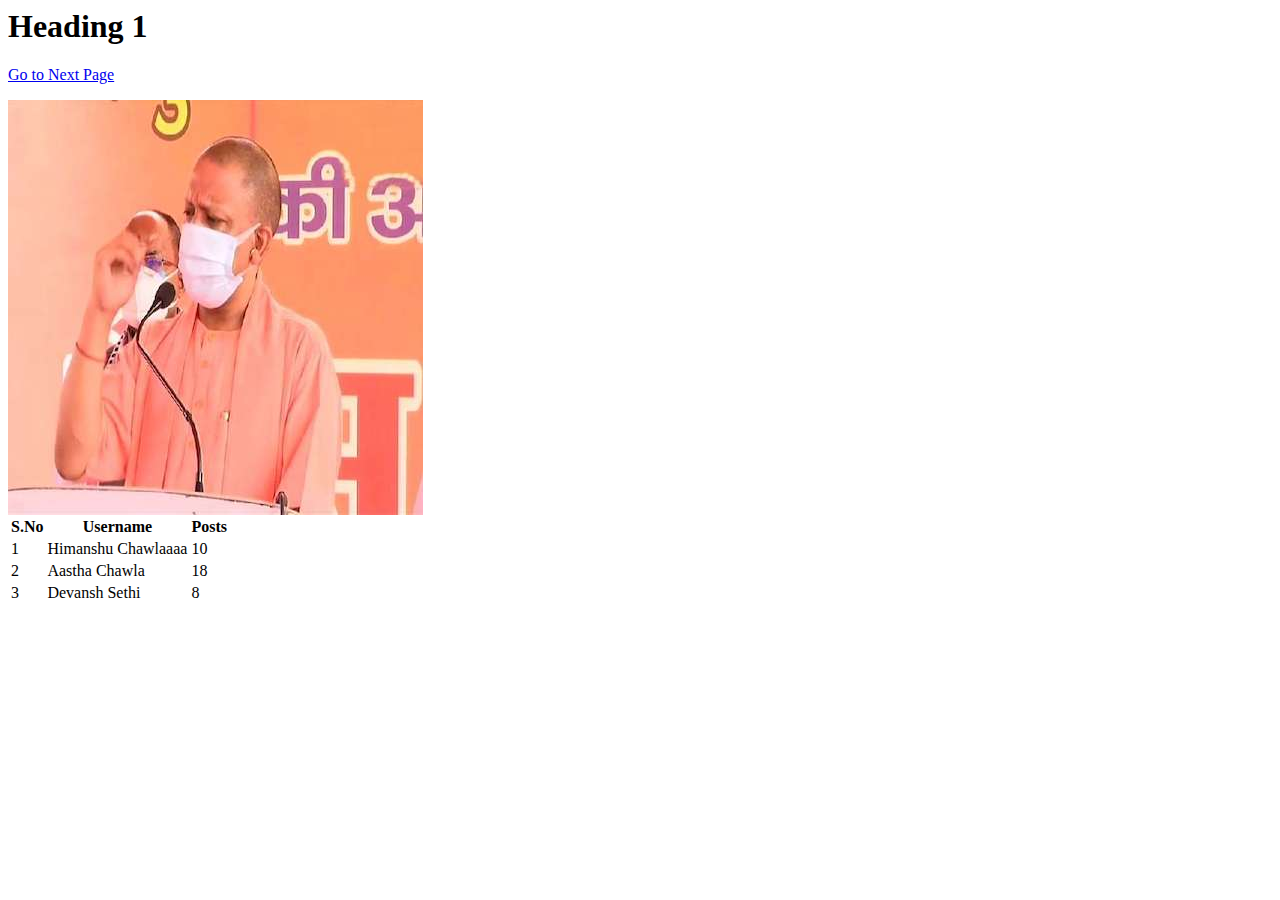
<file: index.html>
<html>
	<head>
		<title>Title To be displayed</title>
		<link rel="stylesheet" type="text/css" href="css/styles.css">
	</head>
	<body>
		<h1>Heading 1</h1>
		
		<p><a href="page2.html">Go to Next Page</a></p>
		
		<img src="images/cm_aditya.jpeg" class="doc_img">
		
		<table>
			<tr>
				<th>S.No</th>
				<th>Username</th>
				<th>Posts</th>
			</tr>
			<tr>
				<td>1</td>
				<td>Himanshu Chawlaaaa</td>
				<td>10</td>
			</tr>
			<tr>
				<td>2</td>
				<td>Aastha Chawla</td>
				<td>18</td>
			</tr>
			<tr>
				<td>3</td>
				<td>Devansh Sethi</td>
				<td>8</td>
			</tr>
		</table>
	</body>
</html>
</file>
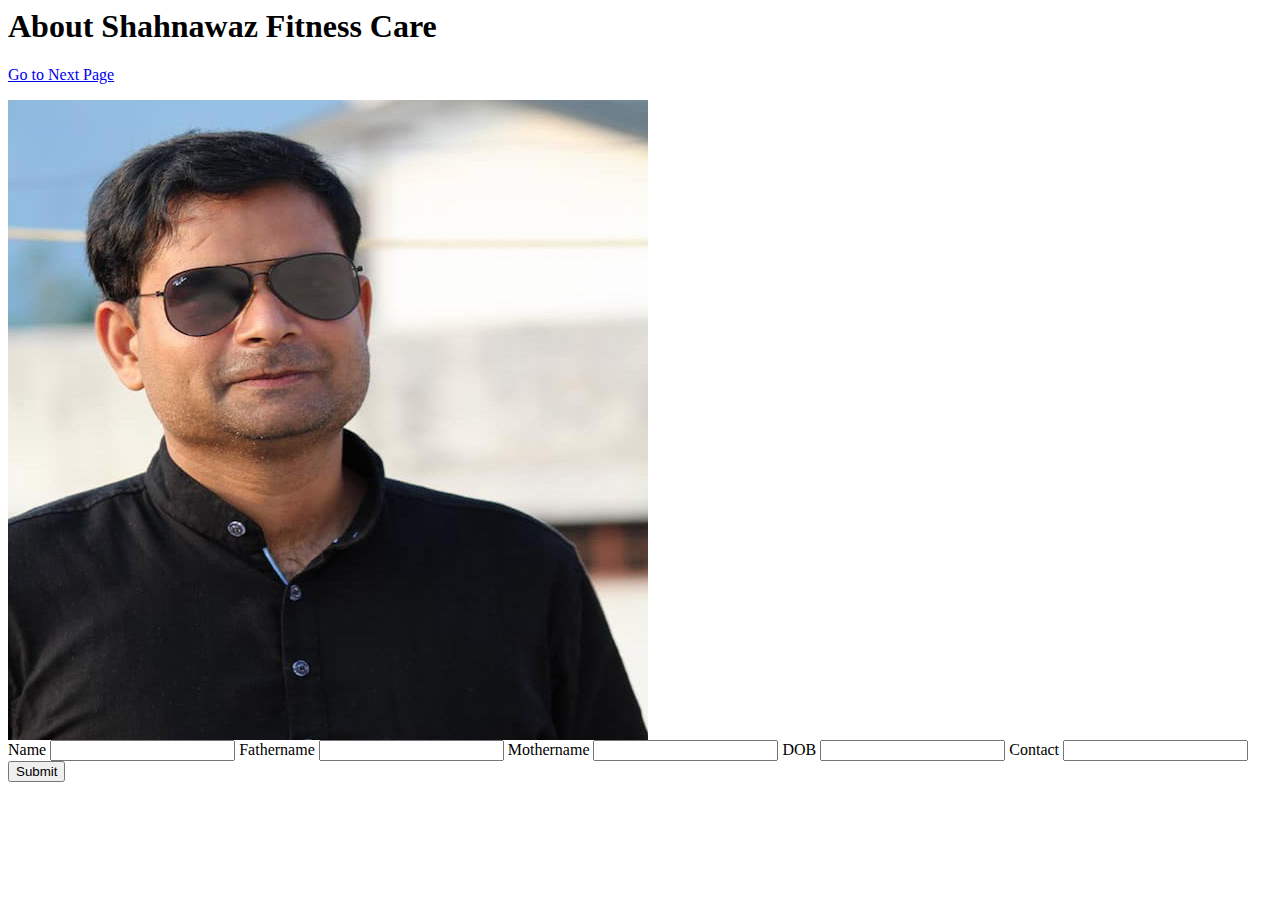
<file: page2.html>
<html>
	<head>
		<title>Title To be displayed</title>
		<link rel="stylesheet" type="text/css" href="css/styles.css">
	</head>
	<body>
		<h1>About Shahnawaz Fitness Care</h1>
		<p><a href="index.html">Go to Next Page</a></p>
		
		<img src="images/shahnawaz.jpg" class="doc_img">
		
		
				
		<form>
			<label>Name</label> 
			<input type="text">
			<label>Fathername</label>
			 <input type="text">
			<label>Mothername</label>
			 <input type="text">
			<label>DOB</label>
			 <input type="text">
			<label>Contact</label>
			 <input type="text">
			<input type="submit">
		</form>
		
	</body>
</html>
</file>
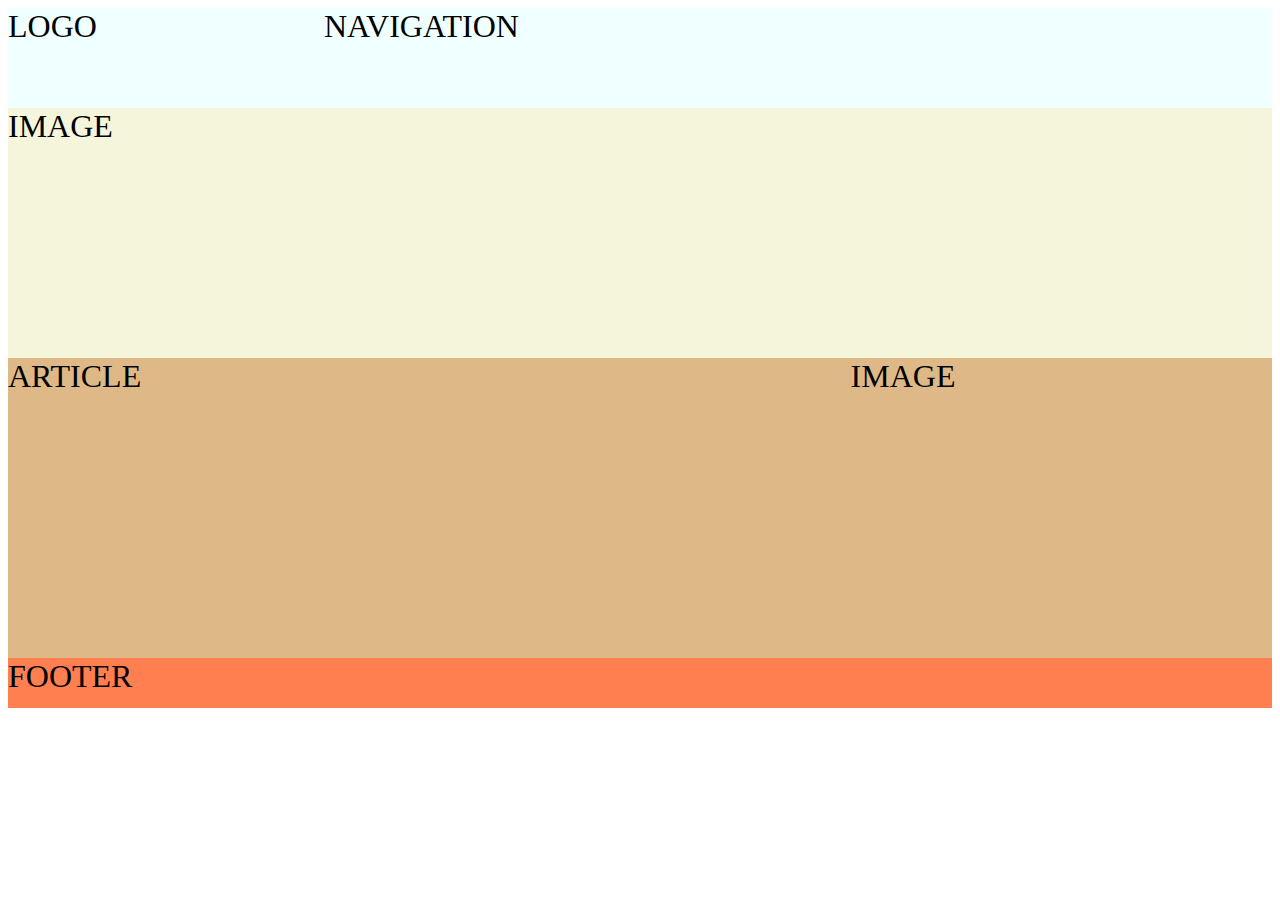
<file: page3.html>
<html>
	<head>
		<title>Page 3</title>
	</head>
	<link rel="stylesheet" type="text/css" href="css/styles.css">
	<body>

		<div class="main_div">
			<div class="row">
				<div class="header">
					<div class="col-3">
						LOGO
					</div>
					<div class="col-9">
						NAVIGATION
					</div>				
				</div>
			</div>
			<div class="row">
				<div class="slider">
					<div class="col-12">
						IMAGE
					</div>				
				</div>
			</div>
			<div class="row">
				<div class="content_section">
					<div class="col-8"> ARTICLE</div>
					<div class="col-4"> IMAGE</div>				
				</div>
			</div>
			<div class="row">
				<div class="footer">
					<div class="col-12">
						FOOTER
					</div>				
				</div>
			</div>
		</div>
	</body>
</html>
</file>
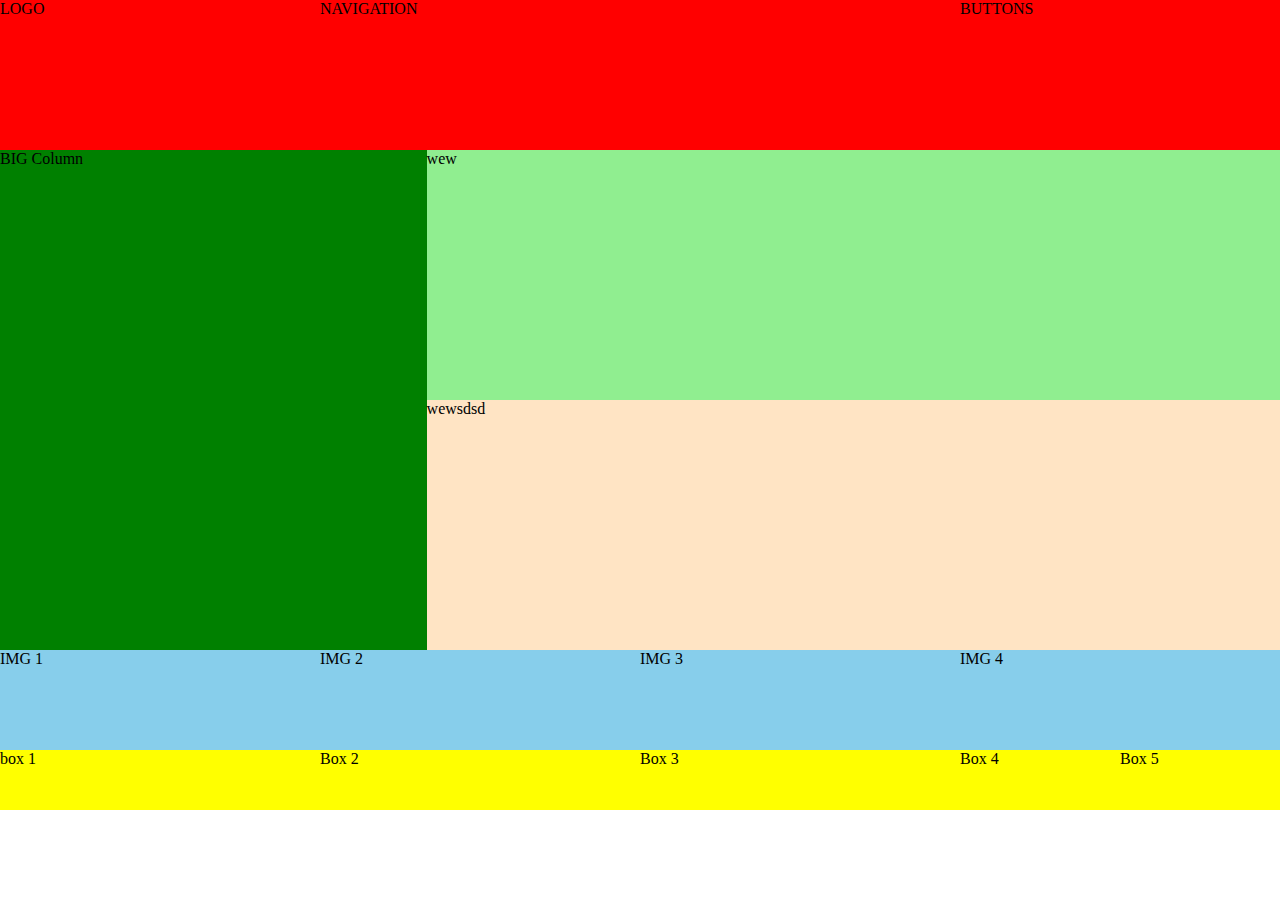
<file: page4.html>
<html>
	<head>
		<title>Title Here</title>
		<link rel="stylesheet" type="text/css" href="css/style2.css">
	</head>
	<body>
		<div class="main_div">
			<div class="row">
				<div class="header">
					<div class="col-3">
						LOGO
					</div>
					<div class="col-6">
						NAVIGATION
					</div>
					<div class="col-3">
						BUTTONS
					</div>
				</div>
			</div>
			<div class="row">
				<div class="content">
					<div class="col-4">
						BIG Column
					</div>
					<div class="col-8">
						<div class="row">
							<div class="col-12">
								<div class="box1">
									wew
								</div>
							</div>
						</div>
						<div class="row">
							<div class="col-12">
								<div class="box2">
									wewsdsd
								</div>							
							</div>
						</div>
					</div>
				</div>
			</div>
			<div class="row">
				<div class="images">
					<div class="col-3">IMG 1</div>
					<div class="col-3">IMG 2</div>
					<div class="col-3">IMG 3</div>
					<div class="col-3">IMG 4</div>
				</div>
			</div>
			<div class="row">
				<div class="footer">
				<div class="col-3">box 1</div>
				<div class="col-3"> Box 2</div>
				<div class="col-3"> Box 3</div>
				<div class="col-3">
					<div class="col-6">Box 4</div>	
					<div class="col-6">
							Box 5
					</div>	
				</div>
				</div>
			</div>
		</div>
	</body>
</html>
</file>
<file: css/styles.css>
.col-1{width: 8.33%;float: left;}
.col-2{width: 16.66%;float: left;}
.col-3{width: 25%;float: left;}
.col-4{width: 33.33%;float: left;}
.col-5{width: 41.66%;float: left;}
.col-6{width: 50%;float: left;}
.col-7{width: 58.33%;float: left;}
.col-8{width: 66.66%;float: left;}
.col-9{width: 75%;float: left;}
.col-10{width: 83.33%;float: left;}
.col-11{width: 91.66%;float: left;}
.col-12{width: 100%;float: left;}

.row{
	display: block;
	content: "jhgsadghashdjg";
	clear: both;
}


.main_div{
	width: 100%;
	font-size: 24pt;
}
.header{
	height: 100px;
	background-color: azure;
}
.slider{
	height: 250px;
	background-color: beige;
}
.content_section{
	height: 300px;
	background-color: burlywood;
}
.footer{
	height: 50px;
	background-color: coral;
}
</file>
<file: css/style2.css>
*{
	padding: 0;
	margin: 0;
	box-sizing: border-box;
}

.col-1{width: 8.33%;}
.col-2{width: 16.66%;}
.col-3{width: 25%;}
.col-4{width: 33.33%;}
.col-5{width: 41.66%;}
.col-6{width: 50%;}
.col-7{width: 58.33%;}
.col-8{width: 66.66%;}
.col-9{width: 75%;}
.col-10{width: 83.33%;}
.col-11{width: 91.66%;}
.col-12{width: 100%;}

[class*='col-']
{
	float: left;
}

.row::after{
	content: "";
	display: block;
	clear: both;
}
.header{
	height: 150px;
	background-color: red;
}
.content{
	height: 500px;
	background-color: green;
}
.images{
	height: 100px;
	background-color: skyblue;
}
.footer{
	height: 60px;
	background-color: yellow;
}

.box1{
	background-color: lightgreen;
	height: 250px;
}
.box2{
	background-color: bisque;
	height: 250px;
}

.box3{
	height: 200px;
	width: 200px;
	background-color: beige;
	padding: 20px;
}
</file>
